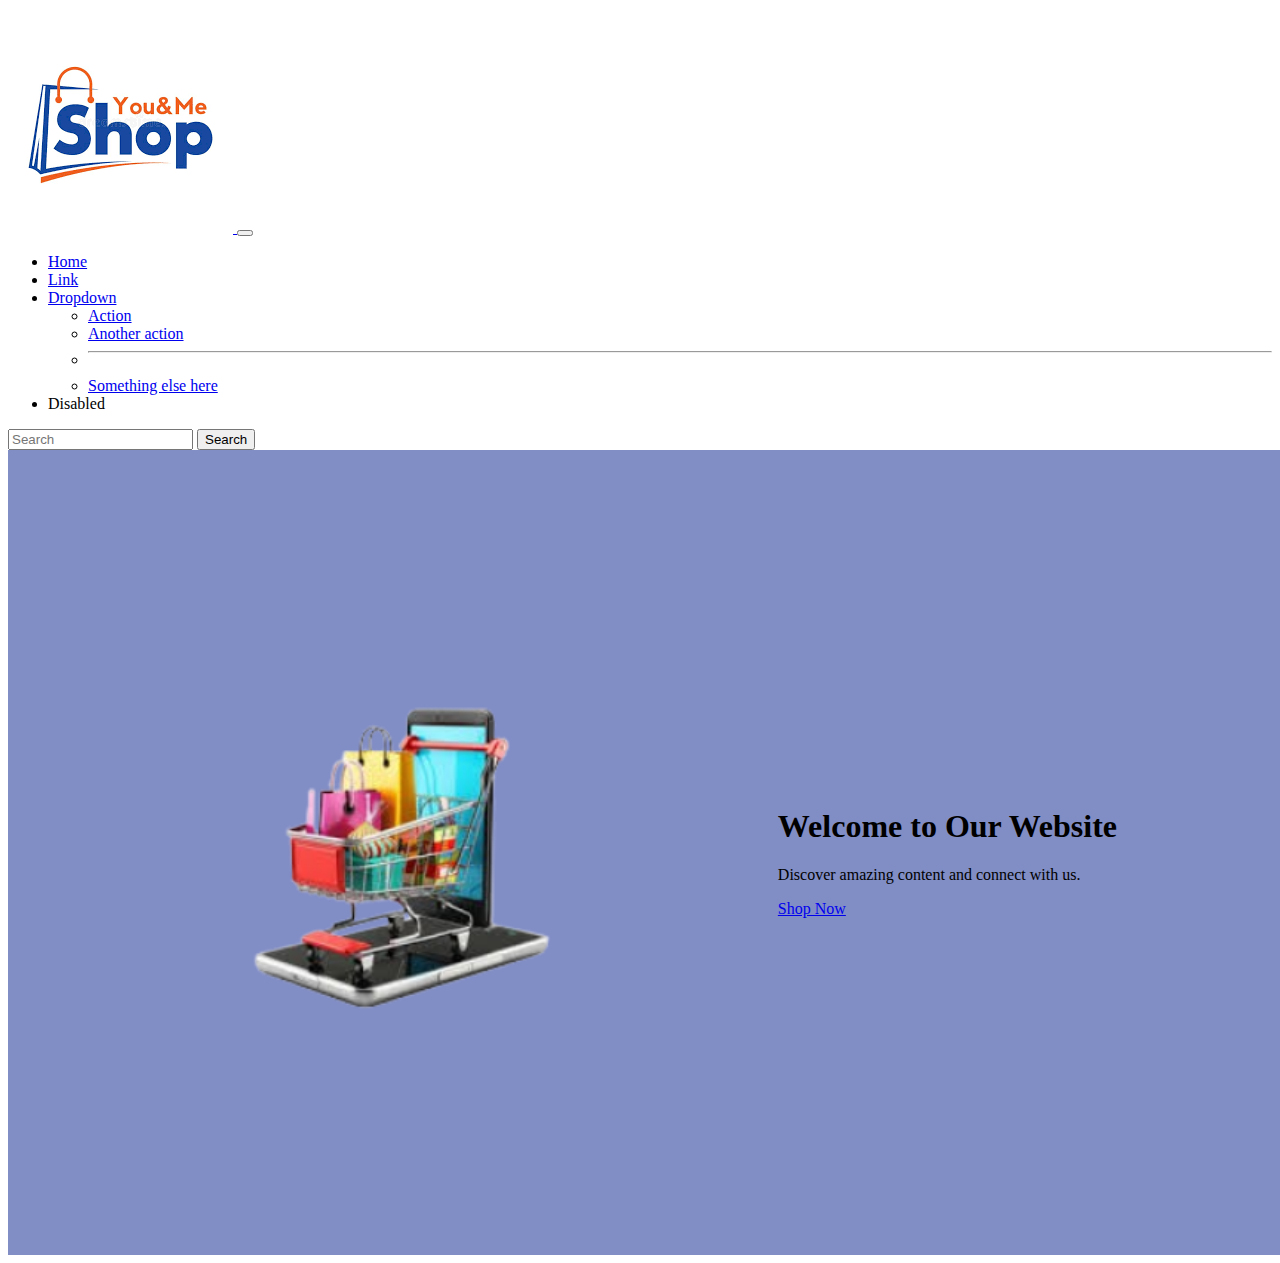
<file: new.tml/index.html>
<!doctype html>
<html lang="en">
  <head>
    <meta charset="utf-8">
    <meta name="viewport" content="width=device-width, initial-scale=1">
    <title>Bootstrap demo</title>
    <link href="https://cdn.jsdelivr.net/npm/bootstrap@5.3.7/dist/css/bootstrap.min.css" rel="stylesheet" integrity="sha384-LN+7fdVzj6u52u30Kp6M/trliBMCMKTyK833zpbD+pXdCLuTusPj697FH4R/5mcr" crossorigin="anonymous">
    <link rel="stylesheet" href="style.css">
  </head>
  <body>
    <!-- Nav Menu -->
     <!-- <header class="container"> -->
        <nav class="navbar navbar-expand-lg bg-body-tertiary px-5">
  <div class="container-fluid">
    <a class="navbar-brand" href="#">
        <img class="navbarrr" src="images.png" alt="logo">
    </a>
    <button class="navbar-toggler" type="button" data-bs-toggle="collapse" data-bs-target="#navbarSupportedContent" aria-controls="navbarSupportedContent" aria-expanded="false" aria-label="Toggle navigation">
      <span class="navbar-toggler-icon"></span>
    </button>
    <div class="collapse navbar-collapse" id="navbarSupportedContent">
      <ul class="navbar-nav me-auto mb-2 mb-lg-0">
        <li class="nav-item">
          <a class="nav-link active" aria-current="page" href="#">Home</a>
        </li>
        <li class="nav-item">
          <a class="nav-link" href="#">Link</a>
        </li>
        <li class="nav-item dropdown">
          <a class="nav-link dropdown-toggle" href="#" role="button" data-bs-toggle="dropdown" aria-expanded="false">
            Dropdown
          </a>
          <ul class="dropdown-menu">
            <li><a class="dropdown-item" href="#">Action</a></li>
            <li><a class="dropdown-item" href="#">Another action</a></li>
            <li><hr class="dropdown-divider"></li>
            <li><a class="dropdown-item" href="#">Something else here</a></li>
          </ul>
        </li>
        <li class="nav-item">
          <a class="nav-link disabled" aria-disabled="true">Disabled</a>
        </li>
      </ul>
      <form class="d-flex" role="search">
        <input class="form-control me-2" type="search" placeholder="Search" aria-label="Search"/>
        <button class="btn btn-outline-success" type="submit">Search</button>
      </form>
    </div>
  </div>
</nav>

</header>


    <!-- Hero Section -->
    <section class="container">
      <div class="hero-section row">
        <div class="img-fluid col-12 col-md-6 col-lg-4" a>
          <img src="canvas.png" alt="" class="images">
           </div>
           
           <div class="description col-12 col-md-6 col-lg-4">
          <h1> Welcome to Our Website</h1>
          <p> Discover amazing content and connect with us.</p>
          <a href="#" class="btn btn-primary btn-lg">Shop Now</a>
        </div>
      </div>
       
      </section>
      
      
     <!-- <img src="Untitled.jpeg" alt=""> -->

    <script src="https://cdn.jsdelivr.net/npm/bootstrap@5.3.7/dist/js/bootstrap.bundle.min.js" integrity="sha384-ndDqU0Gzau9qJ1lfW4pNLlhNTkCfHzAVBReH9diLvGRem5+R9g2FzA8ZGN954O5Q" crossorigin="anonymous"></script>
  </body>
</html>
</file>
<file: new.tml/style.css>
/* .navbarrr{
    margin-left: 20px;
    margin-right: 20px;
}
 .imtt{
      background-image: url('images.jpeg');
      background-size: cover;
      background-position: center;
      color: rgb(248, 245, 245);
      text-align: right;
      height: 70vh;
        width: 100%;
     }
.display-4 {
  color: black
}
.lead{
    color: rgb(214, 152, 152);
} */
 
 .hero-section {
  display: flex;
  align-items: center;
  justify-content: space-evenly;
  padding: 20px;
  background-color: rgb(129, 141, 197);
  width: 100%;
  height: 85vh;
 }
 .desciption{
  text-align: left;
  margin-left: 20px;
  padding: 50px;

 }
.images{
  width: 400px;
  height: 400px;
}
</file>
